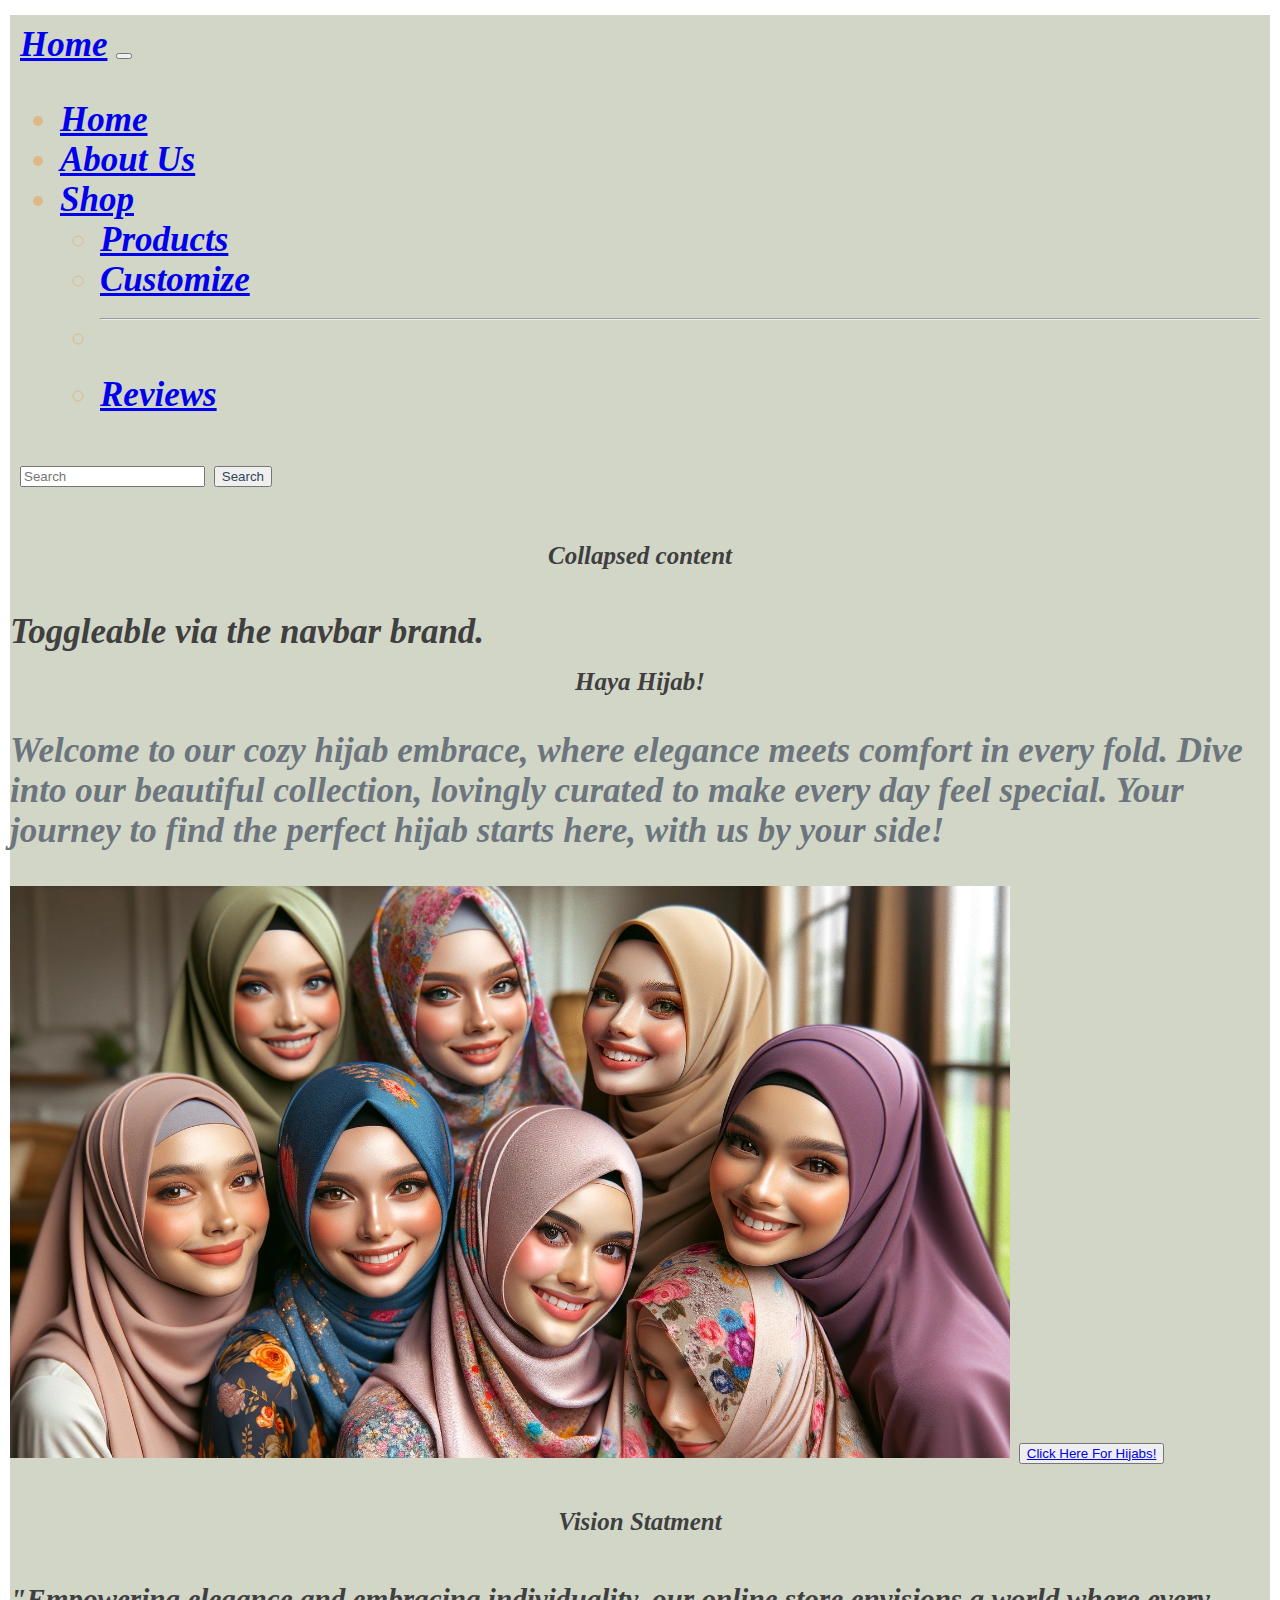
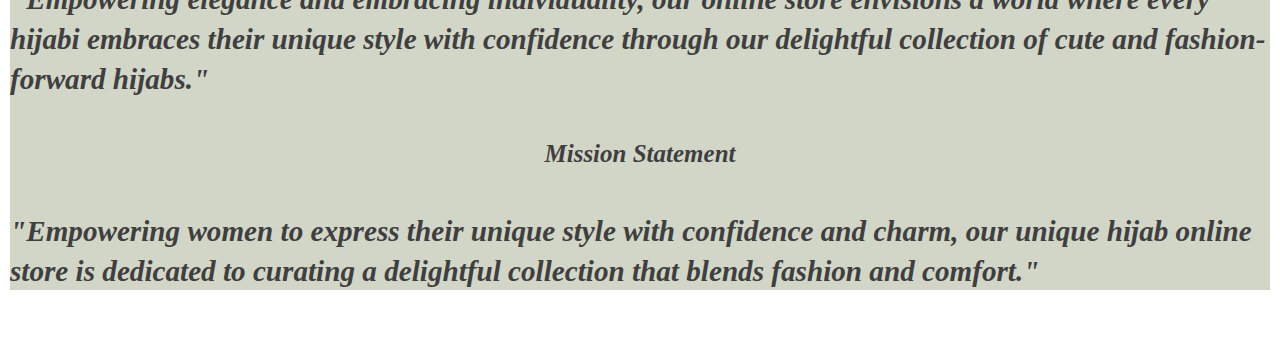
<file: index.html>
<!DOCTYPE HTML>
<html>

<head>
    <link rel="stylesheet" href="style.css">
    <meta name="viewport" content="width=device-width, initial-scale=1">
    <link href="https://cdn.jsdelivr.net/npm/bootstrap@5.3.2/dist/css/bootstrap.min.css" rel="stylesheet"
        integrity="sha384-T3c6CoIi6uLrA9TneNEoa7RxnatzjcDSCmG1MXxSR1GAsXEV/Dwwykc2MPK8M2HN" crossorigin="anonymous">
    <link rel="stylesheet" href="https://cdn.jsdelivr.net/npm/bootstrap-icons@1.11.3/font/bootstrap-icons.min.css">
    <link rel="stylesheet" href="https://cdn.jsdelivr.net/npm/bootstrap-icons@1.11.3/font/bootstrap-icons.min.css">
    <script src="https://cdn.jsdelivr.net/npm/@popperjs/core@2.9.2/dist/umd/popper.min.js"></script>
    <script src="https://cdn.jsdelivr.net/npm/bootstrap@5.0.1/dist/js/bootstrap.min.js"
        integrity="sha384-Atwg2Pkwv9vp0ygtn1JAojH0nYbwNJLPhwyoVbhoPwBhjQPR5VtM2+xf0Uwh9KtT"
        crossorigin="anonymous"></script>
    <title>Home</title>
</head>

<body>
    <div id="main">
        <nav class="navbar navbar-expand-lg bg-body-tertiary">
            <div class="container-fluid">
                <a class="navbar-brand" href="index.html">Home</a>
                <button class="navbar-toggler" type="button" data-bs-toggle="collapse"
                    data-bs-target="#navbarSupportedContent" aria-controls="navbarSupportedContent"
                    aria-expanded="false" aria-label="Toggle navigation">
                    <span class="navbar-toggler-icon"></span>
                </button>
                <div class="collapse navbar-collapse" id="navbarSupportedContent">
                    <ul class="navbar-nav me-auto mb-2 mb-lg-0">
                        <li class="nav-item">
                            <a class="nav-link active" aria-current="page" href="index.html">Home</a>
                        </li>
                        <li class="nav-item">
                            <a class="nav-link" href="authors.html">About Us</a>
                        </li>
                        <li class="nav-item dropdown">
                            <a class="nav-link dropdown-toggle" href="#" role="button" data-bs-toggle="dropdown"
                                aria-expanded="false">
                                Shop
                            </a>
                            <ul class="dropdown-menu">
                                <li><a class="dropdown-item" href="products.html">Products</a></li>
                                <li><a class="dropdown-item" href="customize.html">Customize</a></li>
                                <li>
                                    <hr class="dropdown-divider">
                                </li>
                                <li><a class="dropdown-item" href="reviews.html">Reviews</a></li>
                            </ul>
                        </li>
                    </ul>
                    <form class="d-flex" role="search">
                        <input class="form-control me-2" type="search" placeholder="Search" aria-label="Search">
                        <button class="btn btn-outline-secondary" type="submit">Search</button>
                    </form>
                </div>
            </div>
        </nav>

        <div class="collapse" id="navbarToggleExternalContent">
            <div class="bg-dark p-4">
                <h5 class="text-body-emphasis h4">Collapsed content</h5>
                <span class="text-body-secondary">Toggleable via the navbar brand.</span>
            </div>
        </div>

        <div class="row">
            <div class="bg-light text-black p-4">
                <h1 class="text-light-emphasis"> Haya Hijab!</h1>
                <p class="important">
                    Welcome to our cozy hijab embrace, where elegance meets comfort in every fold. Dive into our
                    beautiful collection,
                    lovingly curated to make every day feel special. Your journey to find the perfect hijab starts here,
                    with us by your side!</p>
                <img src="mainpage.jpg" width="1000">
                <button type="button" class="btn btn-outline-secondary btn-light btn-lg"><a href=products.html>Click
                        Here For Hijabs! </a> </button>
            </div>
        </div>

        <div class=" container">
            <div class="row mt-5">
                <div class="col-6">
                    <div class="card">
                        <h5 class="card-header">Vision Statment</h5>
                        <div class="card-body">
                            <p class="card-text"> <small>"Empowering elegance and embracing individuality, our online
                                    store
                                    envisions a world where every hijabi embraces their unique style with confidence
                                    through
                                    our delightful collection of cute and fashion-forward hijabs." </small>
                            </p>
                        </div>
                    </div>
                </div>
                <div class="col-6">
                    <div class="card">
                        <h5 class="card-header">Mission Statement</h5>
                        <div class="card-body">
                            <p class="card-text"> <small>"Empowering women to express their unique style with confidence
                                    and charm, our unique hijab online store is dedicated to curating a delightful
                                    collection
                                    that blends fashion and comfort."</small></p>
                        </div>
                    </div>
                </div>
            </div>
        </div>

    </div>
    </div>

    <script src="https://cdn.jsdelivr.net/npm/bootstrap@5.3.2/dist/js/bootstrap.bundle.min.js"
        integrity="sha384-pzjw8Y+J5l1cF8tfP51QK54BSu5C3j7OvMB9C9G2iHsddB2oysFkJfNOd72iA4pk"
        crossorigin="anonymous"></script>
</body>

</html>
</file>
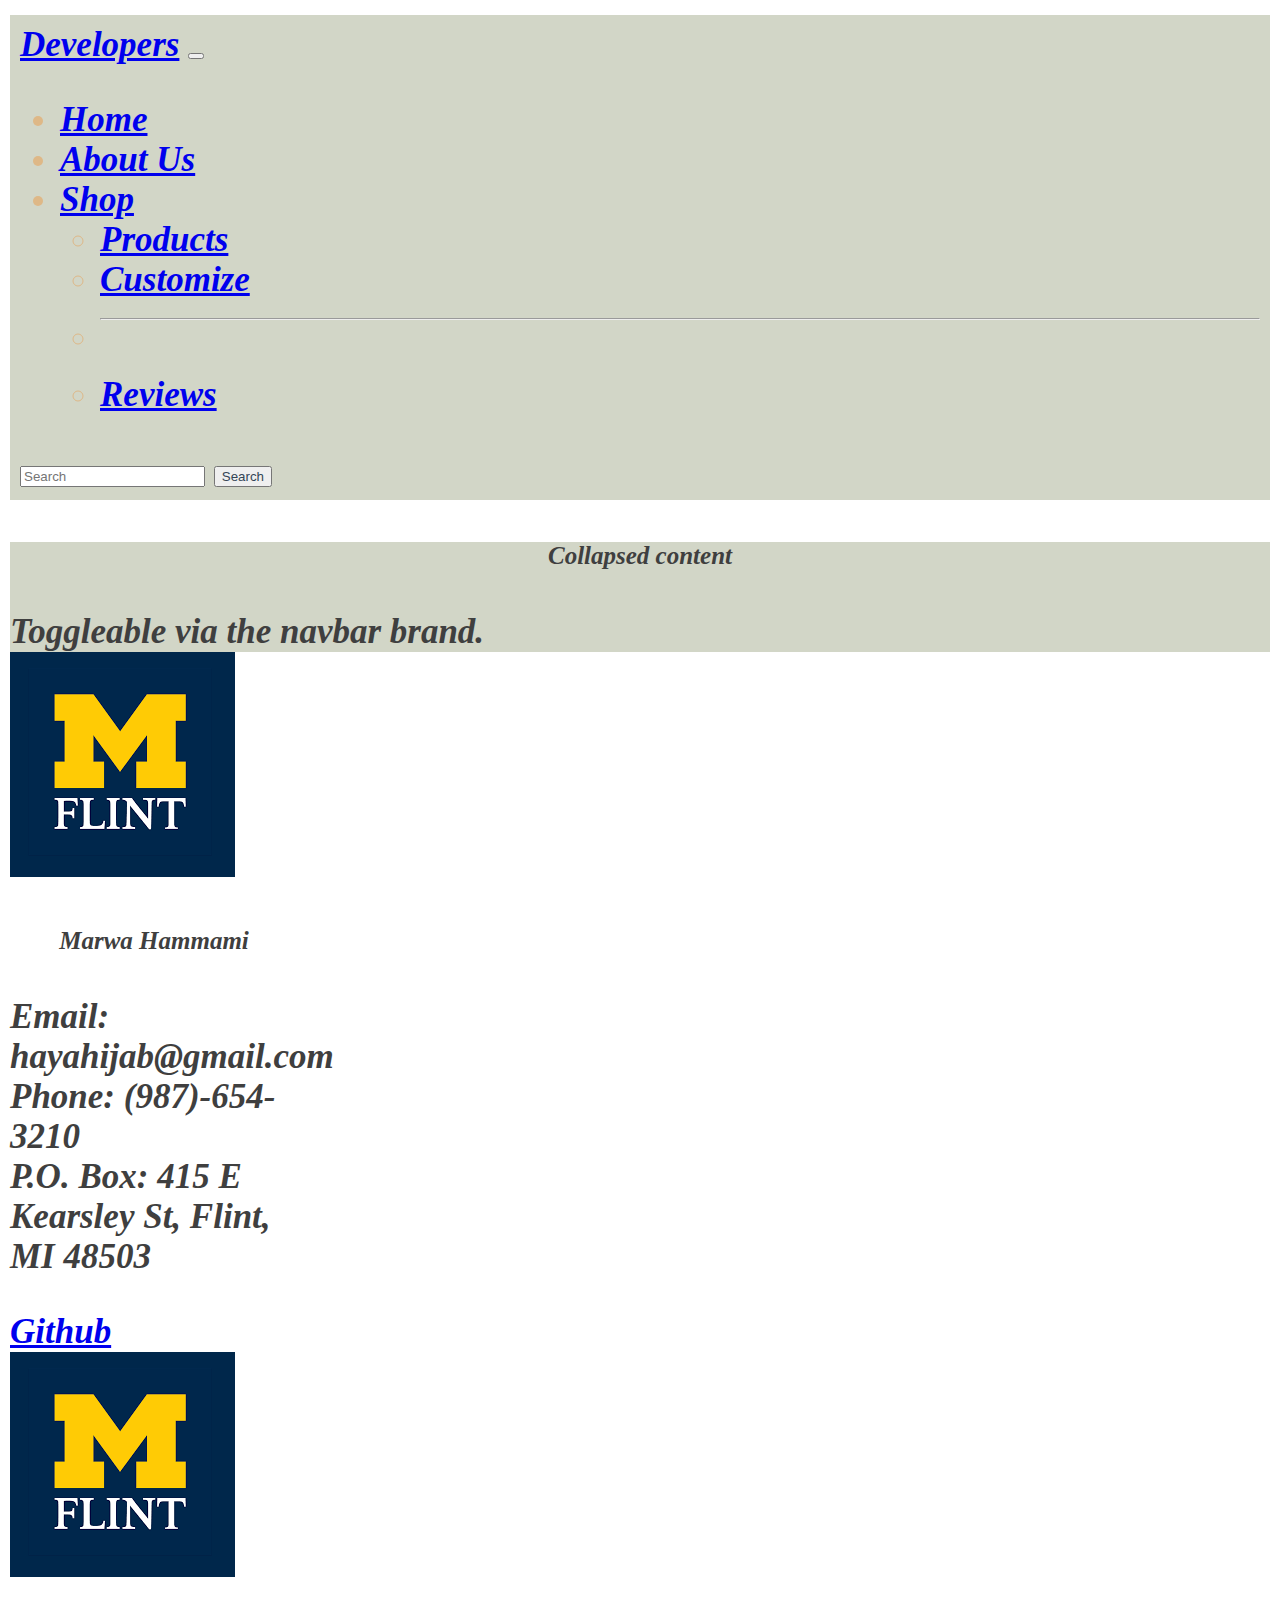
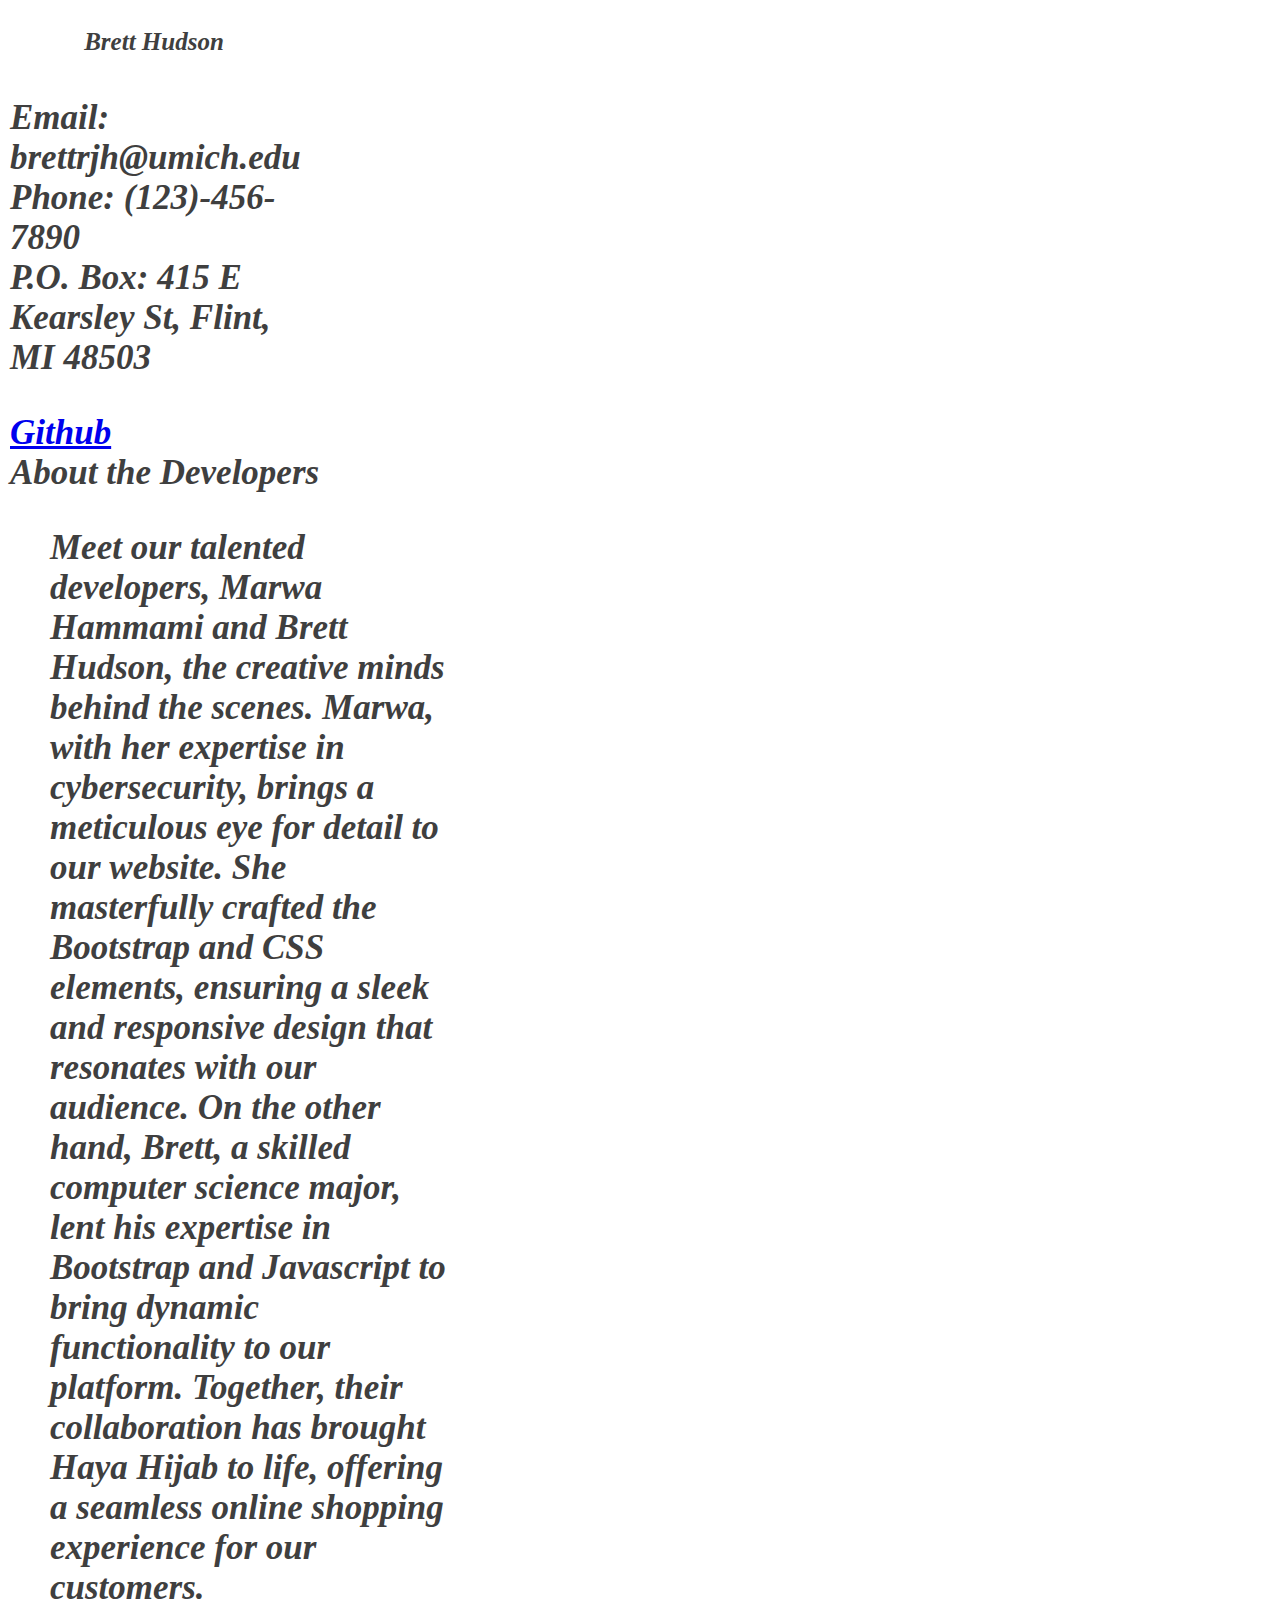
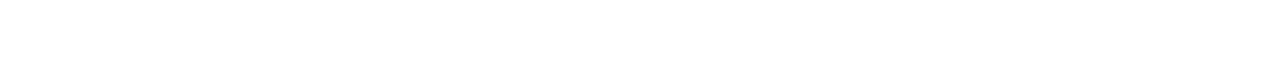
<file: authors.html>
<!DOCTYPE HTML>
<html>

<head>
    <link rel="stylesheet" href="style.css">
    <meta name="viewport" content="width=device-width, initial-scale=1">
    <link href="https://cdn.jsdelivr.net/npm/bootstrap@5.3.2/dist/css/bootstrap.min.css" rel="stylesheet"
        integrity="sha384-T3c6CoIi6uLrA9TneNEoa7RxnatzjcDSCmG1MXxSR1GAsXEV/Dwwykc2MPK8M2HN" crossorigin="anonymous">
    <link rel="stylesheet" href="https://cdn.jsdelivr.net/npm/bootstrap-icons@1.11.3/font/bootstrap-icons.min.css">
    <script src="https://cdn.jsdelivr.net/npm/@popperjs/core@2.9.2/dist/umd/popper.min.js"></script>
    <script src="https://cdn.jsdelivr.net/npm/bootstrap@5.0.1/dist/js/bootstrap.min.js"
        integrity="sha384-Atwg2Pkwv9vp0ygtn1JAojH0nYbwNJLPhwyoVbhoPwBhjQPR5VtM2+xf0Uwh9KtT"
        crossorigin="anonymous"></script>
    <title> About The Developers</title>
</head>

<body>
    <nav class="navbar navbar-expand-lg bg-body-tertiary">
        <div class="container-fluid">
            <a class="navbar-brand" href="index.html">Developers</a>
            <button class="navbar-toggler" type="button" data-bs-toggle="collapse"
                data-bs-target="#navbarSupportedContent" aria-controls="navbarSupportedContent" aria-expanded="false"
                aria-label="Toggle navigation">
                <span class="navbar-toggler-icon"></span>
            </button>
            <div class="collapse navbar-collapse" id="navbarSupportedContent">
                <ul class="navbar-nav me-auto mb-2 mb-lg-0">
                    <li class="nav-item">
                        <a class="nav-link active" aria-current="page" href="index.html">Home</a>
                    </li>
                    <li class="nav-item">
                        <a class="nav-link" href="authors.html">About Us</a>
                    </li>
                    <li class="nav-item dropdown">
                        <a class="nav-link dropdown-toggle" href="#" role="button" data-bs-toggle="dropdown"
                            aria-expanded="false">
                            Shop
                        </a>
                        <ul class="dropdown-menu">
                            <li><a class="dropdown-item" href="products.html">Products</a></li>
                            <li><a class="dropdown-item" href="customize.html">Customize</a></li>
                            <li>
                                <hr class="dropdown-divider">
                            </li>
                            <li><a class="dropdown-item" href="reviews.html">Reviews</a></li>
                        </ul>
                    </li>
                </ul>
                <form class="d-flex" role="search">
                    <input class="form-control me-2" type="search" placeholder="Search" aria-label="Search">
                    <button class="btn btn-outline-secondary" type="submit">Search</button>
                </form>
            </div>
        </div>
    </nav>
    <div id="main">

        <div class="collapse" id="navbarToggleExternalContent">
            <div class="bg-dark p-4">
                <h5 class="text-body-emphasis h4">Collapsed content</h5>
                <span class="text-body-secondary">Toggleable via the navbar brand.</span>
            </div>
        </div>
    </div>
    </div>

    <div class="row">
        <div class="card" style="width: 18rem;">
            <img src="umflint.png" class="card-img-top" alt="Marwa Hammami">
            <div class="card-body">
                <h5 class="card-title">Marwa Hammami</h5>
                <p class="card-text">Email: hayahijab@gmail.com<br>Phone: (987)-654-3210<br>P.O. Box: 415 E Kearsley St, Flint, MI 48503
                </p>
                <a href="https://github.com/marwahamm04/Midterm-iti200" class="btn btn-primary">Github</a>
            </div>
        </div>

        <div class="card" style="width: 18rem;">
            <img src="umflint.png" class="card-img-top" alt="Brett Hudson">
            <div class="card-body">
                <h5 class="card-title">Brett Hudson</h5>
                <p class="card-text">Email: brettrjh@umich.edu<br>Phone: (123)-456-7890<br>P.O. Box: 415 E Kearsley St, Flint, MI 48503</p>
                <a href="https://github.com/marwahamm04/Midterm-iti200" class="btn btn-primary">Github</a>
            </div>
        </div>
        <div class="card" style="width: 30rem;">
            <div class="card-header">
                About the Developers
            </div>
            <div class="card-body">
                <blockquote class="blockquote">
                    <p>Meet our talented developers, Marwa Hammami and Brett Hudson, the creative minds behind the scenes. Marwa, with her expertise in cybersecurity, brings a meticulous eye for detail to our website. She masterfully crafted the Bootstrap and CSS elements, ensuring a sleek and responsive design that resonates with our audience. On the other hand, Brett, a skilled computer science major, lent his expertise in Bootstrap and Javascript to bring dynamic functionality to our platform. Together, their collaboration has brought Haya Hijab to life, offering a seamless online shopping experience for our customers.</p>

                </blockquote>
            </div>
        </div>
    </div>


</body>

</html>
</file>
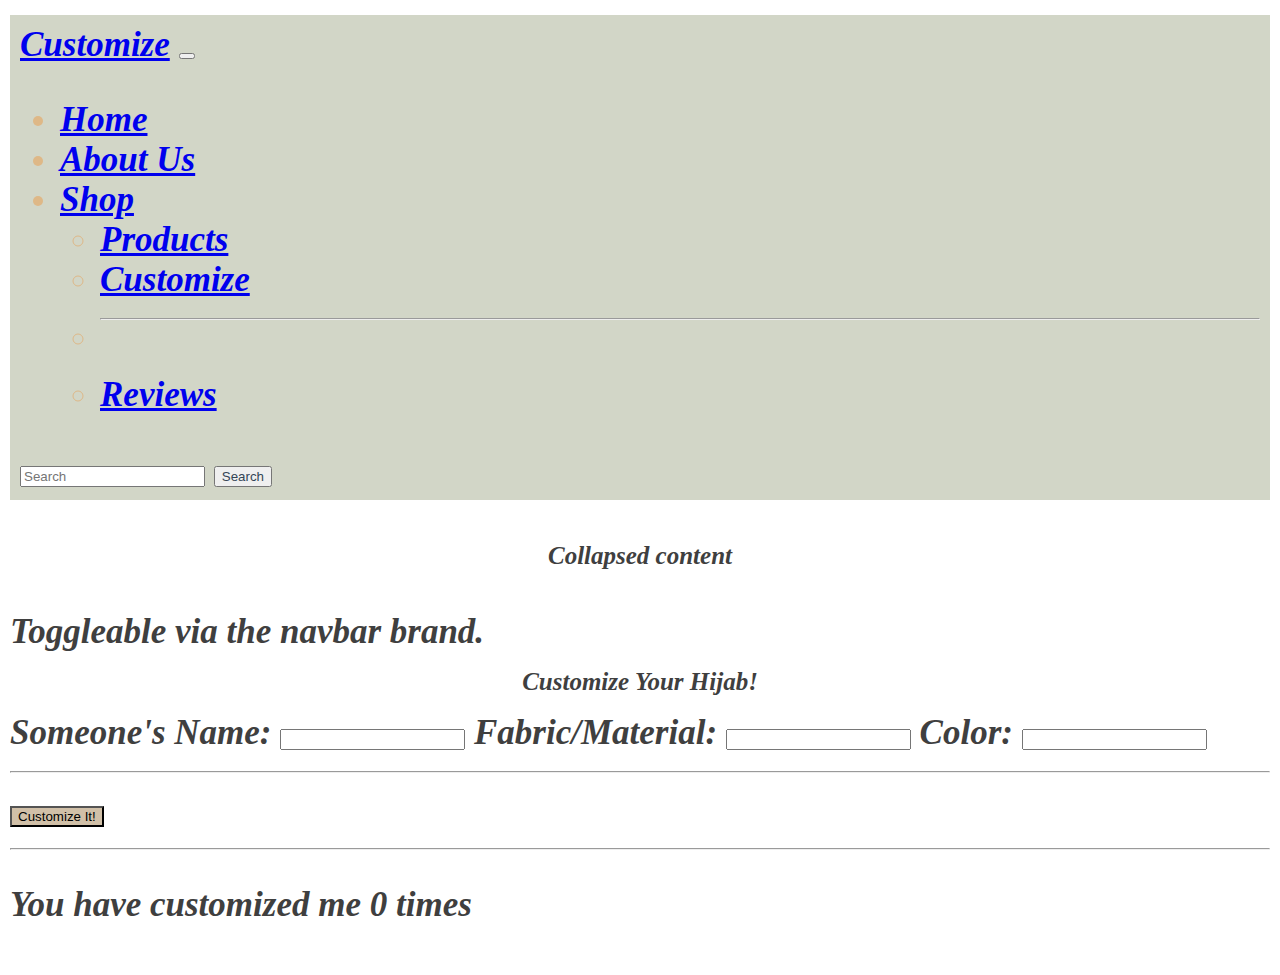
<file: customize.html>
<!DOCTYPE HTML>
<html>

<head>
    <link rel="stylesheet" href="style.css">
    <meta name="viewport" content="width=device-width, initial-scale=1">
    <title>Customize Your Hijab!</title>
    <link href="https://cdn.jsdelivr.net/npm/bootstrap@5.3.2/dist/css/bootstrap.min.css" rel="stylesheet"
        integrity="sha384-T3c6CoIi6uLrA9TneNEoa7RxnatzjcDSCmG1MXxSR1GAsXEV/Dwwykc2MPK8M2HN" crossorigin="anonymous">
    <link rel="stylesheet" href="https://cdn.jsdelivr.net/npm/bootstrap-icons@1.11.3/font/bootstrap-icons.min.css">

    <script src="https://cdn.jsdelivr.net/npm/@popperjs/core@2.9.2/dist/umd/popper.min.js"></script>
    <script src="https://cdn.jsdelivr.net/npm/bootstrap@5.0.1/dist/js/bootstrap.min.js"
        integrity="sha384-Atwg2Pkwv9vp0ygtn1JAojH0nYbwNJLPhwyoVbhoPwBhjQPR5VtM2+xf0Uwh9KtT"
        crossorigin="anonymous"></script>

    <title>Customize Your HIjab!</title>

</head>

<body>
    <nav class="navbar navbar-expand-lg bg-body-tertiary">
        <div class="container-fluid">
            <a class="navbar-brand" href="index.html">Customize</a>
            <button class="navbar-toggler" type="button" data-bs-toggle="collapse"
                data-bs-target="#navbarSupportedContent" aria-controls="navbarSupportedContent" aria-expanded="false"
                aria-label="Toggle navigation">
                <span class="navbar-toggler-icon"></span>
            </button>
            <div class="collapse navbar-collapse" id="navbarSupportedContent">
                <ul class="navbar-nav me-auto mb-2 mb-lg-0">
                    <li class="nav-item">
                        <a class="nav-link active" aria-current="page" href="index.html">Home</a>
                    </li>
                    <li class="nav-item">
                        <a class="nav-link" href="authors.html">About Us</a>
                    </li>
                    <li class="nav-item dropdown">
                        <a class="nav-link dropdown-toggle" href="#" role="button" data-bs-toggle="dropdown"
                            aria-expanded="false">
                            Shop
                        </a>
                        <ul class="dropdown-menu">
                            <li><a class="dropdown-item" href="products.html">Products</a></li>
                            <li><a class="dropdown-item" href="customize.html">Customize</a></li>
                            <li>
                                <hr class="dropdown-divider">
                            </li>
                            <li><a class="dropdown-item" href="reviews.html">Reviews</a></li>
                        </ul>
                    </li>
                </ul>
                <form class="d-flex" role="search">
                    <input class="form-control me-2" type="search" placeholder="Search" aria-label="Search">
                    <button class="btn btn-outline-secondary" type="submit">Search</button>
                </form>
            </div>
        </div>
    </nav>

    <div class="collapse" id="navbarToggleExternalContent">
        <div class="bg-dark p-4">
            <h5 class="text-body-emphasis h4">Collapsed content</h5>
            <span class="text-body-secondary">Toggleable via the navbar brand.</span>
        </div>
    </div>
    <div class="container">
        <h1>Customize Your Hijab!</h1>
        Someone's Name: <input type="text" id="person" class="form-control">
        Fabric/Material: <input type="text" id="Fabric_Material" class="form-control">
        Color: <input type="text" id="Color" class="form-control">
        <hr />
        <div class="alert alert-success">
            <span id="story">Your Customization</span>
        </div>
        <button id="btn-story" class="btn btn-D1C0A8">Customize It!</button>
        <hr />
        <p>You have customized me <span id="counter">0</span> times</p>
    </div>
    </div>

    <script src="https://code.jquery.com/jquery-3.6.3.min.js" type="text/javascript"></script>
    <script src="scriptcos.js" type="text/javascript"></script>
</body>

</html>
</file>
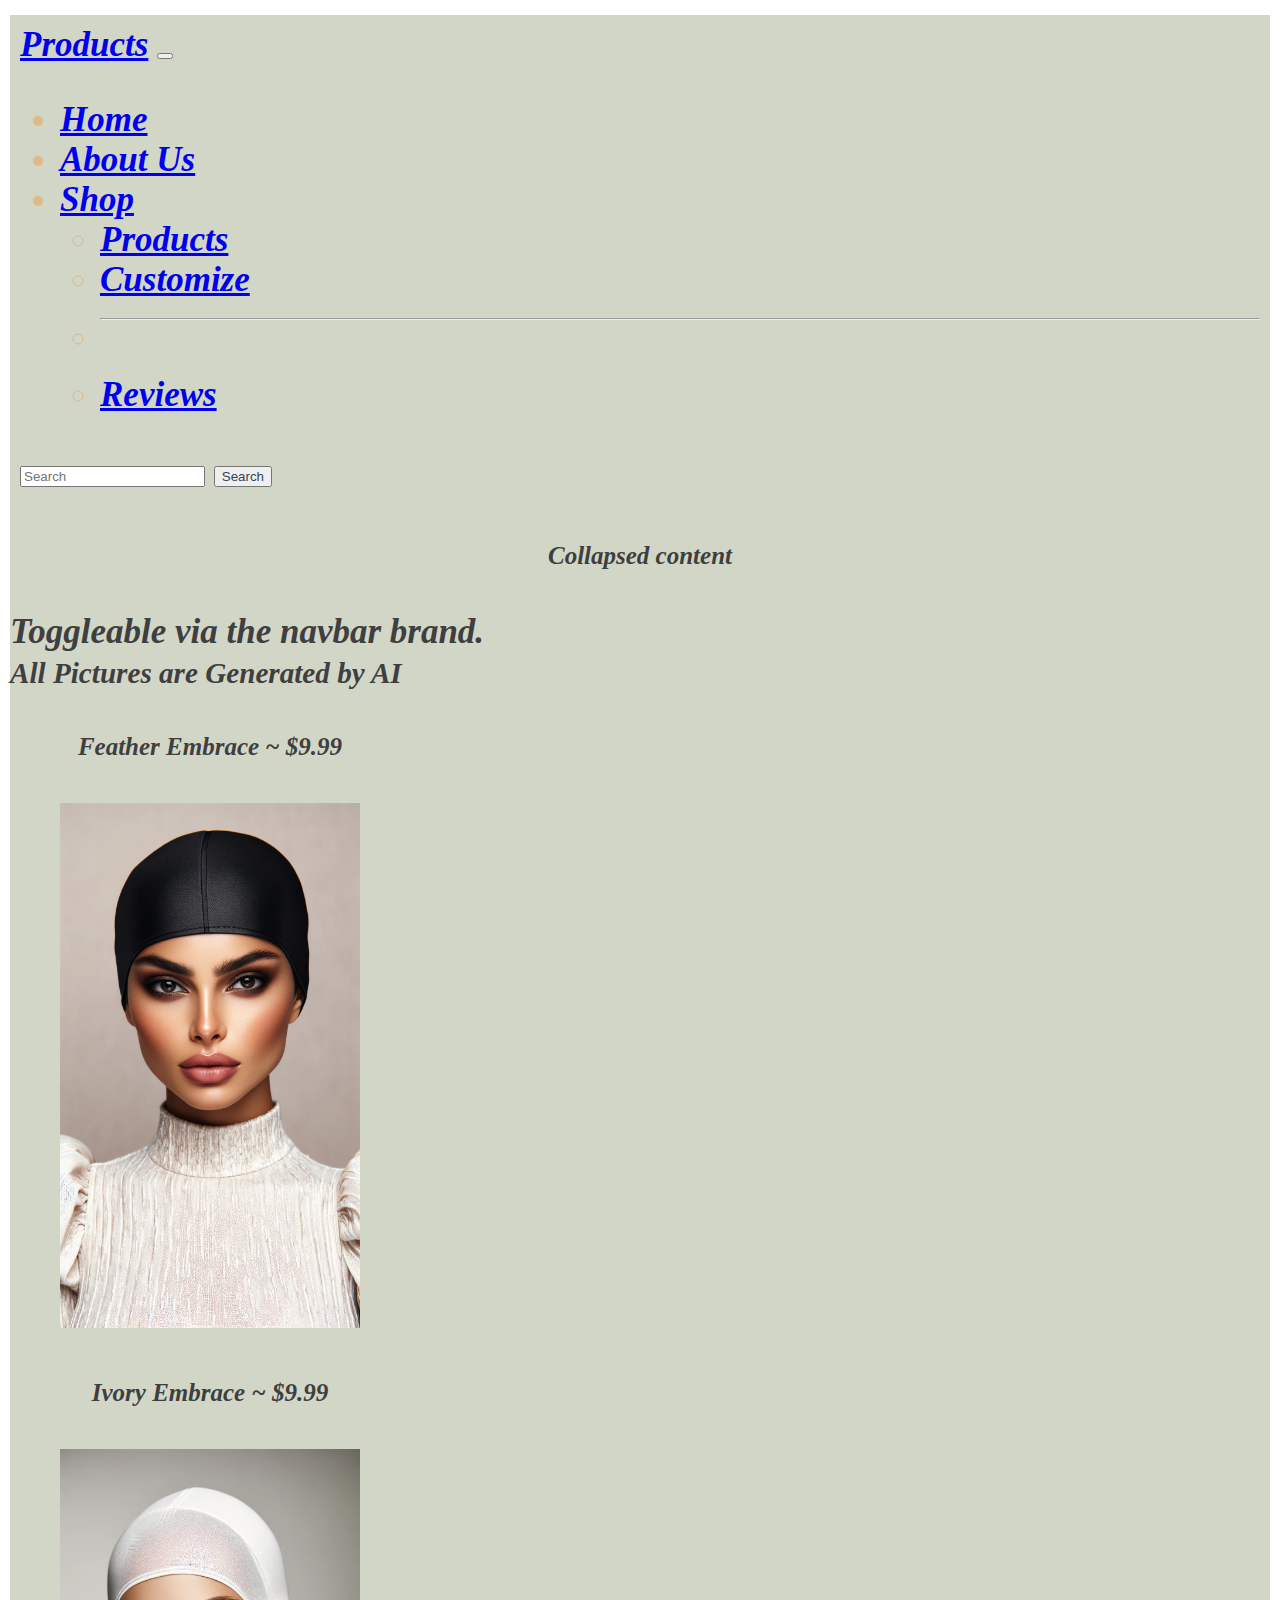
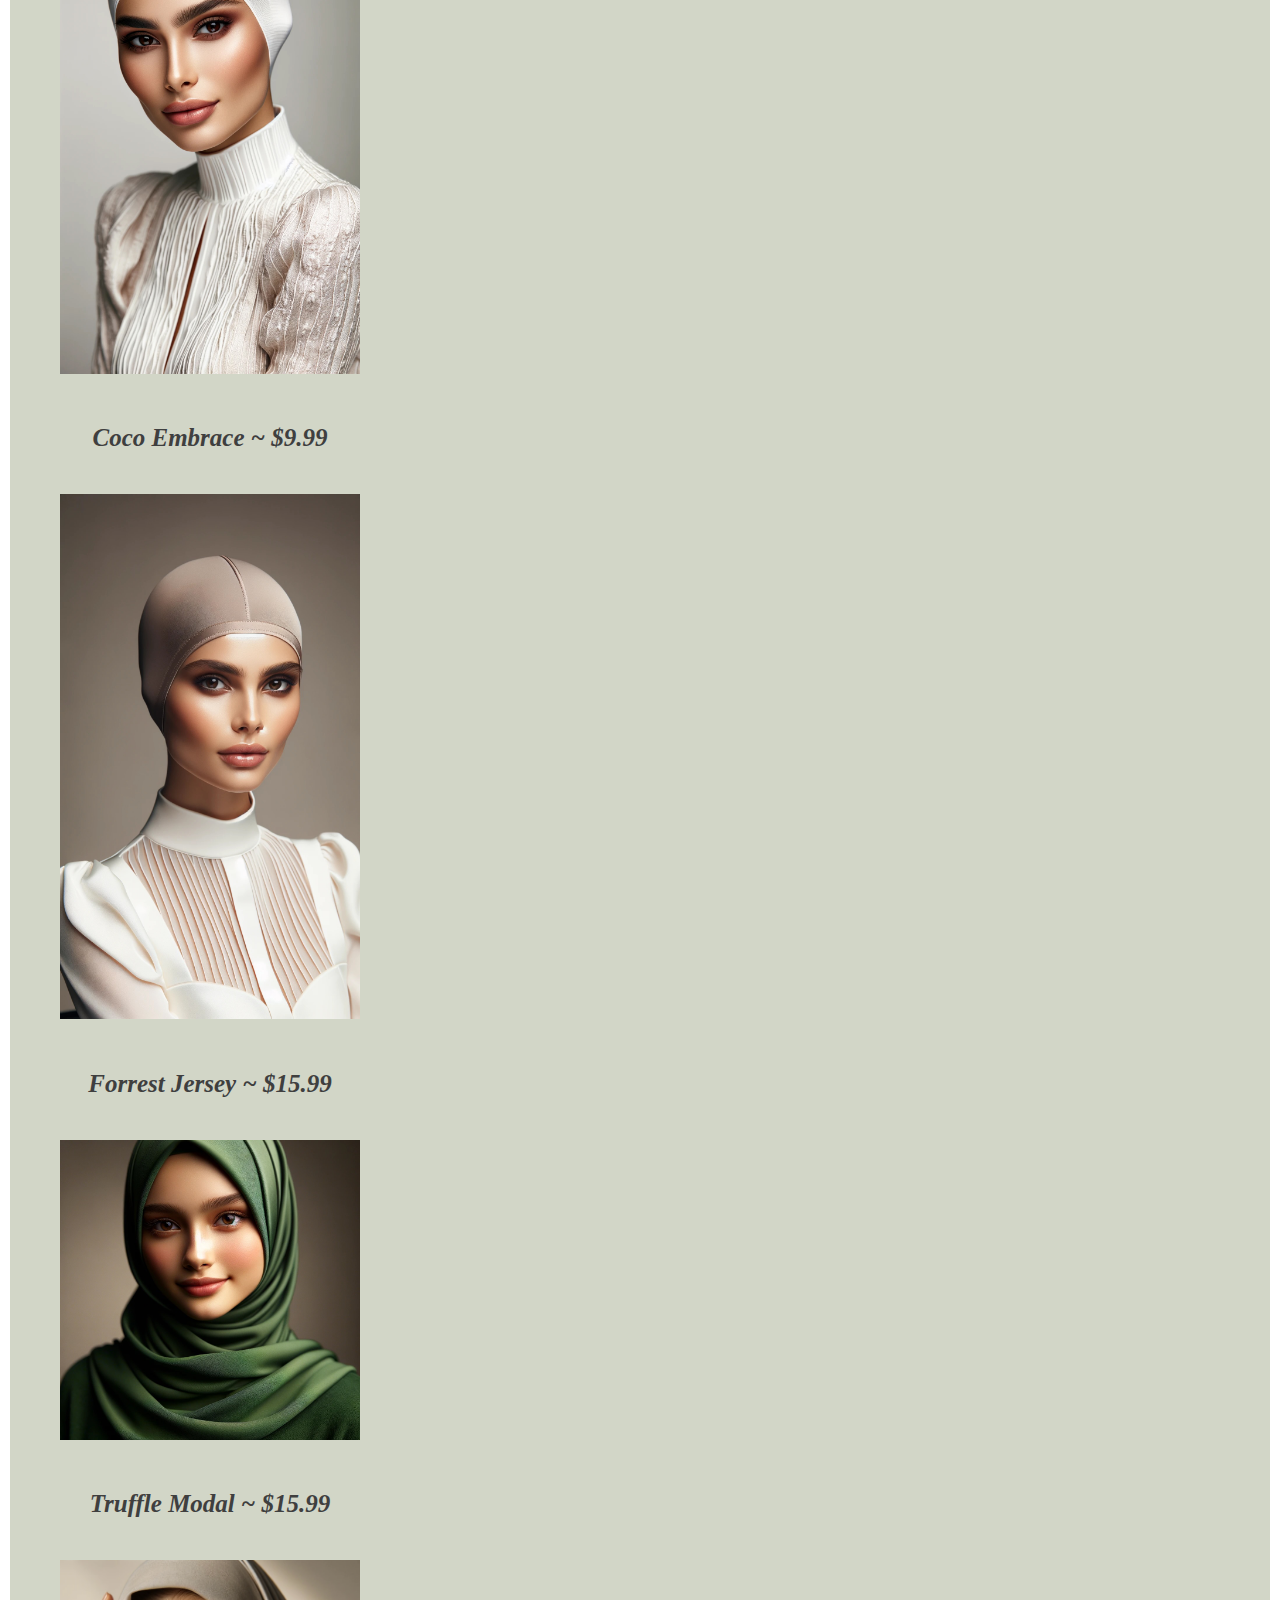
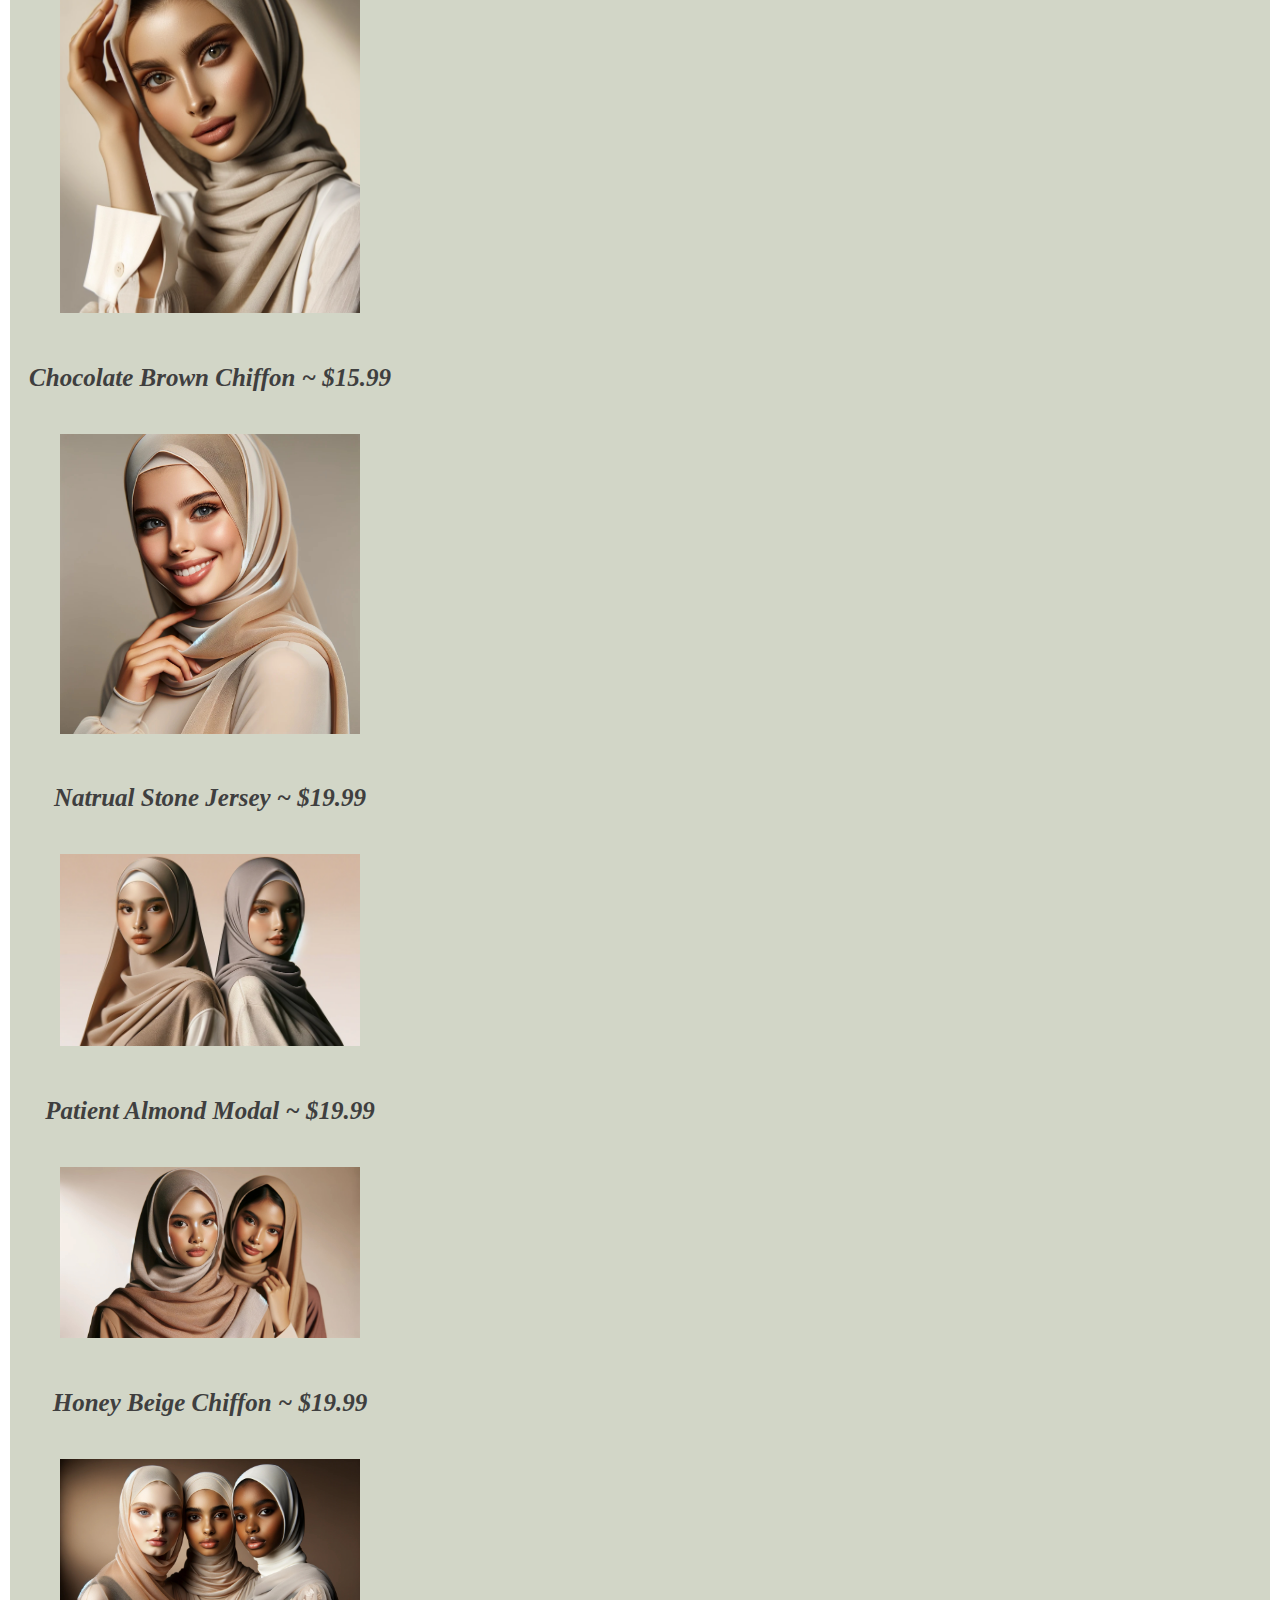
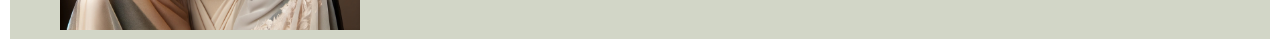
<file: products.html>
<!DOCTYPE HTML>
<html>

<head>
    <link rel="stylesheet" href="style.css">
    <meta name="viewport" content="width=device-width, initial-scale=1">
    <link href="https://cdn.jsdelivr.net/npm/bootstrap@5.3.2/dist/css/bootstrap.min.css" rel="stylesheet"
        integrity="sha384-T3c6CoIi6uLrA9TneNEoa7RxnatzjcDSCmG1MXxSR1GAsXEV/Dwwykc2MPK8M2HN" crossorigin="anonymous">
    <link rel="stylesheet" href="https://cdn.jsdelivr.net/npm/bootstrap-icons@1.11.3/font/bootstrap-icons.min.css">
    <script src="https://cdn.jsdelivr.net/npm/@popperjs/core@2.9.2/dist/umd/popper.min.js"></script>
    <script src="https://cdn.jsdelivr.net/npm/bootstrap@5.0.1/dist/js/bootstrap.min.js"
        integrity="sha384-Atwg2Pkwv9vp0ygtn1JAojH0nYbwNJLPhwyoVbhoPwBhjQPR5VtM2+xf0Uwh9KtT"
        crossorigin="anonymous"></script>
    <title>Products</title>
</head>
<div id="main">

    <body>
        <nav class="navbar navbar-expand-lg bg-body-tertiary">
            <div class="container-fluid">
                <a class="navbar-brand" href="index.html">Products</a>
                <button class="navbar-toggler" type="button" data-bs-toggle="collapse"
                    data-bs-target="#navbarSupportedContent" aria-controls="navbarSupportedContent"
                    aria-expanded="false" aria-label="Toggle navigation">
                    <span class="navbar-toggler-icon"></span>
                </button>
                <div class="collapse navbar-collapse" id="navbarSupportedContent">
                    <ul class="navbar-nav me-auto mb-2 mb-lg-0">
                        <li class="nav-item">
                            <a class="nav-link active" aria-current="page" href="index.html">Home</a>
                        </li>
                        <li class="nav-item">
                            <a class="nav-link" href="authors.html">About Us</a>
                        </li>
                        <li class="nav-item dropdown">
                            <a class="nav-link dropdown-toggle" href="#" role="button" data-bs-toggle="dropdown"
                                aria-expanded="false">
                                Shop
                            </a>
                            <ul class="dropdown-menu">
                                <li><a class="dropdown-item" href="products.html">Products</a></li>
                                <li><a class="dropdown-item" href="customize.html">Customize</a></li>
                                <li>
                                    <hr class="dropdown-divider">
                                </li>
                                <li><a class="dropdown-item" href="reviews.html">Reviews</a></li>
                            </ul>
                        </li>
                    </ul>
                    <form class="d-flex" role="search">
                        <input class="form-control me-2" type="search" placeholder="Search" aria-label="Search">
                        <button class="btn btn-outline-secondary" type="submit">Search</button>
                    </form>
                </div>
            </div>
        </nav>

        <div class="collapse" id="navbarToggleExternalContent">
            <div class="bg-dark p-4">
                <h5 class="text-body-emphasis h4">Collapsed content</h5>
                <span class="text-body-secondary">Toggleable via the navbar brand.</span>
            </div>
        </div>
        <div class="alert alert-#D2D6C7" role="alert">
            <small>All Pictures are Generated by AI</small>
        </div>

        <div class="container">
            <div class="row mt-3">
                <div class="col-4">
                    <div class="card" style="width: 25rem;">
                        <div class="card-body">
                            <h5 class="card-title"><strong>Feather Embrace ~ $9.99</strong></h5>
                            <div class="center">
                                <img src="undercap.jpg"  width="300">
                            </div>
                        </div>
                    </div>
                </div>
                <!-- The second column -->
                <div class="col-4">
                    <div class="card" style="width: 25rem;">
                        <div class="card-body">
                            <h5 class="card-title"><strong>Ivory Embrace ~ $9.99</strong></h5>
                            <div class="center">
                                <img src="undercap1.jpg" width="300">
                            </div>
                        </div>
                    </div>
                </div>
                <!-- The third column -->
                <div class="col-4">
                    <div class="card" style="width: 25rem;">
                        <div class="card-body">
                            <h5 class="card-title"><strong>Coco Embrace ~ $9.99</strong></h5>
                            <div class="center">
                                <img src="undercap2.jpg" width="300">
                            </div>
                        </div>
                    </div>
                </div>
            </div>
            <!-- New row with the same columns -->
            <div class="row mt-3">
                <!-- The first column repeated -->
                <div class="col-4">
                    <div class="card" style="width: 25rem;">
                        <div class="card-body">
                            <h5 class="card-title"><strong>Forrest Jersey ~ $15.99</strong></h5>
                            <div class="center">
                                <img src="jersey.jpg" width="300">
                            </div>
                        </div>
                    </div>
                </div>
                <!-- The second column repeated -->
                <div class="col-4">
                    <div class="card" style="width: 25rem;">
                        <div class="card-body">
                            <h5 class="card-title"><strong>Truffle Modal ~ $15.99</strong></h5>
                            <div class="center">
                                <img src="modal1.png" width="300">
                            </div>
                        </div>
                    </div>
                </div>
                <!-- The third column repeated -->
                <div class="col-4">
                    <div class="card" style="width: 25rem;">
                        <div class="card-body">
                            <h5 class="card-title"><strong>Chocolate Brown Chiffon ~ $15.99</strong></h5>
                            <div class="center">
                                <img src="chiffon.jpg" width="300">
                            </div>
                        </div>
                    </div>
                </div>
            </div>


            <div class="row mt-3">

                <div class="col-4">
                    <div class="card" style="width: 25rem;">
                        <div class="card-body">
                            <h5 class="card-title"><strong>Natrual Stone Jersey ~ $19.99</strong></h5>
                            <div class="center">
                                <img src="jersey1.jpeg.png" width="300">
                            </div>
                        </div>
                    </div>
                </div>

                <div class="col-4">
                    <div class="card" style="width: 25rem;">
                        <div class="card-body">
                            <h5 class="card-title"><strong>Patient Almond Modal ~ $19.99</strong></h5>
                            <div class="center">
                                <img src="vela.jpg"  width="300">
                            </div>
                        </div>
                    </div>
                </div>

                <div class="col-4">
                    <div class="card" style="width: 25rem;">
                        <div class="card-body">
                            <h5 class="card-title"><strong>Honey Beige Chiffon ~ $19.99</strong></h5>
                            <div class="center">
                                <img src="chiffon2.jpg"  width="300">
                            </div>
                        </div>
                    </div>
                </div>
            </div>
        </div>
</div>
</div>
</body>

</html>
</file>
<file: style.css>
/* Global Styles */
body {
    font-family: Verdana;
    font-size: 35px;
    font-style: italic;
    color: rgb(63, 63, 63);
    font-weight: bold;
    margin-left: 10px;
    margin-right: 10px;
    margin-top: 5px;
    margin-bottom: 5px;
    padding-top: 10px;
    padding-bottom: 10px;
}

h1 {
    font-family: Georgia;
    font-size: 25px;
    text-align: center;
    font-style: italic;
}

h5 {
    font-family: Georgia;
    font-size: 25px;
    text-align: center;
    font-style: italic;
}


#main {
    background-color: #D2D6C7
}

/* Important Text */
.important {
    color: #6c757d
}

/* Buttons */
.btn-outline-secondary {
    color: #344556;
    /* Button text color */
}

/* Footer */
.container-fluid {
    background-color: #D2D6C7;
    /* Dark background color for the footer */
    color: burlywood;
    /* Text color for the footer */
    padding: 10px;
}

#btn-story {
    background-color: #D1C0A8;
}

.center {
    text-align: center;
}
</file>
